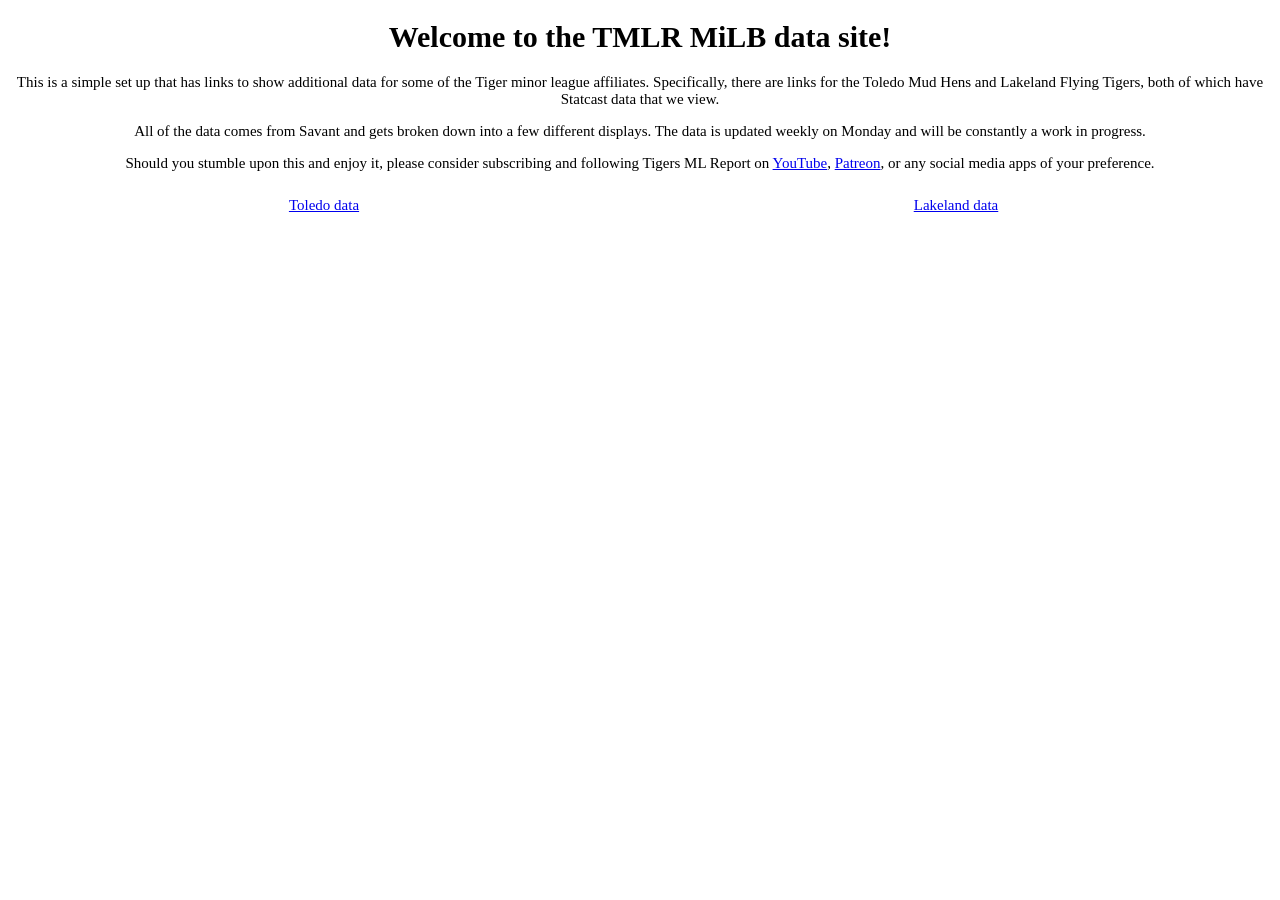
<file: index.html>
<!DOCTYPE html>
<html>
  <head>
    <link rel="stylesheet" href="styles.css">
  </head>
  <body>
    <div class="primary">
      <h1>
          Welcome to the TMLR MiLB data site!
      </h1>
      <p>
        This is a simple set up that has links to show additional data for some of the Tiger minor league affiliates. Specifically, there are links for the Toledo Mud Hens and Lakeland Flying Tigers, both of which have Statcast data that we view.
      </p>
      <p>
        All of the data comes from Savant and gets broken down into a few different displays. The data is updated weekly on Monday and will be constantly a work in progress. 
      </p>
      <p>
        Should you stumble upon this and enjoy it, please consider subscribing and following Tigers ML Report on <a href="https://www.youtube.com/@TigersMinorLeagueReport">YouTube</a>, <a href="https://www.patreon.com/cw/TigersMinorLeagueReport">Patreon</a>, or any social media apps of your preference.
      </p>
    </div>
    <div class="containers">
      <div class="link_left">
        <a href="tol.html">Toledo data</a>
      </div>
      <div class="link_right">
        <a href="lak.html">Lakeland data</a>
      </div>
    </div>
  </body>
</html>
</file>
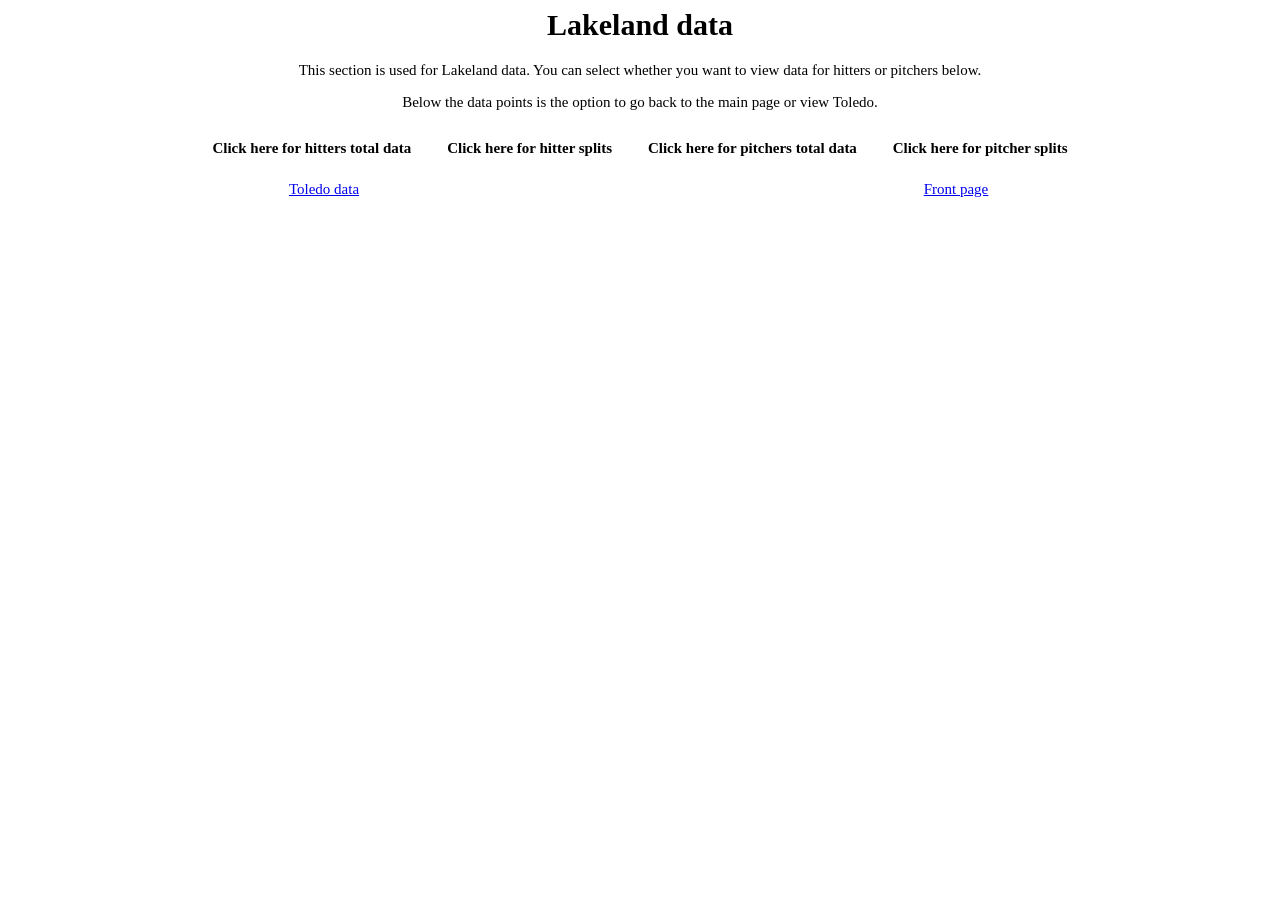
<file: lak.html>
<html>
  <head>
    <link rel="stylesheet" href="styles.css">
  </head>
  <body>
    <div class="LAK">
      <div>
          <h1>
              Lakeland data
          </h1>
          <p>
              This section is used for Lakeland data. You can select whether you want to view data for hitters or pitchers below.
          </p>
          <p>
              Below the data points is the option to go back to the main page or view Toledo.
          </p>
      </div>
      <div class="tabs">
          <button onclick="openData(event, 'hitters')">Click here for hitters total data</button>
          <button onclick="openData(event, 'hitters_splits')">Click here for hitter splits</button>
          <button onclick="openData(event, 'pitchers')">Click here for pitchers total data</button>
          <button onclick="openData(event, 'pitchers_splits')">Click here for pitcher splits</button>
      </div>
      <div id="hitters" class="tabcontent">
          <p>
              Use the below text box to filter the hitter charts by player
          </p>
          <input type="text" id="batter_input" onkeyup="batter_filter()" placeholder="Search for names.." title="Type in a name">
          <p></p>
          <h1>
              Lakeland BIP data
          </h1>
          <table border="0" id="lak_bip_table" class="table_center"></table>
          <script>
          fetch('lak_bip.json')
            .then(res => res.json())
            .then(data => {
              const table = document.getElementById('lak_bip_table');
              // Create header row
              const header = document.createElement('tr');
              Object.keys(data[0]).forEach(key => {
                const th = document.createElement('th');
                th.textContent = key;
                header.appendChild(th);
              });
              table.appendChild(header);
              // Create data rows
              data.forEach(item => {
                const row = document.createElement('tr');
                Object.values(item).forEach(value => {
                  const td = document.createElement('td');
                  td.textContent = value;
                  row.appendChild(td);
                });
                table.appendChild(row);
              });
            });
          </script>
          <p class="notes">BIP Note: GB have launch angle < 10 degrees, Low-LD have launch angle between 10 and 17 degrees, High-LD have launch angle between 17 and 25 degrees, FB have launch angle between 25 and 50 degrees, and PU are > 50 degrees.</p>
          <h1>
              Lakeland hit metrics
          </h1>
          <table border="0" id="lak_hit_metrics_table", class="table_center"></table>
          <script>
          fetch('lak_hit_metrics.json')
            .then(res => res.json())
            .then(data => {
              const table = document.getElementById('lak_hit_metrics_table');
              // Create header row
              const header = document.createElement('tr');
              Object.keys(data[0]).forEach(key => {
                const th = document.createElement('th');
                th.textContent = key;
                header.appendChild(th);
              });
              table.appendChild(header);
              // Create data rows
              data.forEach(item => {
                const row = document.createElement('tr');
                Object.values(item).forEach(value => {
                  const td = document.createElement('td');
                  td.textContent = value;
                  row.appendChild(td);
                });
                table.appendChild(row);
              });
            });
          </script>
          <p class="notes">Hit notes: Hard Hit is EV > 95, Sweet Spot is between 8 and 32 degrees, Barrels are EV > 95 hit in the air and have a combined BA >= .500 and SLG >= 1.500</p>
          <h1>
              Lakeland batter swing metrics
          </h1>
          <table border="0" id="lak_swing_metrics_table", class="table_center"></table>
          <script>
          fetch('lak_swing.json')
            .then(res => res.json())
            .then(data => {
              const table = document.getElementById('lak_swing_metrics_table');
              // Create header row
              const header = document.createElement('tr');
              Object.keys(data[0]).forEach(key => {
                const th = document.createElement('th');
                th.textContent = key;
                header.appendChild(th);
              });
              table.appendChild(header);
              // Create data rows
              data.forEach(item => {
                const row = document.createElement('tr');
                Object.values(item).forEach(value => {
                  const td = document.createElement('td');
                  td.textContent = value;
                  row.appendChild(td);
                });
                table.appendChild(row);
              });
            });
          </script>
          <h1>
              Lakeland spray data
          </h1>
          <table border="0" id="lak_spray" class="table_center"></table>
          <script>
          fetch('lak_spray.json')
            .then(res => res.json())
            .then(data => {
              const table = document.getElementById('lak_spray');
              // Create header row
              const header = document.createElement('tr');
              Object.keys(data[0]).forEach(key => {
                const th = document.createElement('th');
                th.textContent = key;
                header.appendChild(th);
              });
              table.appendChild(header);
              // Create data rows
              data.forEach(item => {
                const row = document.createElement('tr');
                Object.values(item).forEach(value => {
                  const td = document.createElement('td');
                  td.textContent = value;
                  row.appendChild(td);
                });
                table.appendChild(row);
              });
            });
          </script>
          <p class="notes">Spray Note: < -30 degree is LF, between -30 and -15 is left-center, between -15 and 0 is center-left, between 0 and 15 is center-right, between 15 and 30 is right-center, > 30 is RF.</p>
      </div>
      <div id="hitters_splits" class="tabcontent">
          <p>
              Use the below text box to filter the hitter charts by player or by pitcher hand
          </p>
          <input type="text" id="batter_input_sp" onkeyup="hitter_split_filter()" placeholder="Search for names.." title="Type in a name">
          <input type="text" id="split_input_h" onkeyup="pitcher_hand_filter()" placeholder="Search for pitcher hand.." title="Type in pitcher hand">
          <p></p>
          <h1>
              Lakeland BIP data
          </h1>
          <table border="0" id="lak_bip_table_sp" class="table_center"></table>
          <script>
          fetch('lak_bip_splits.json')
            .then(res => res.json())
            .then(data => {
              const table = document.getElementById('lak_bip_table_sp');
              // Create header row
              const header = document.createElement('tr');
              Object.keys(data[0]).forEach(key => {
                const th = document.createElement('th');
                th.textContent = key;
                header.appendChild(th);
              });
              table.appendChild(header);
              // Create data rows
              data.forEach(item => {
                const row = document.createElement('tr');
                Object.values(item).forEach(value => {
                  const td = document.createElement('td');
                  td.textContent = value;
                  row.appendChild(td);
                });
                table.appendChild(row);
              });
            });
          </script>
          <p class="notes">BIP Note: GB have launch angle < 10 degrees, Low-LD have launch angle between 10 and 17 degrees, High-LD have launch angle between 17 and 25 degrees, FB have launch angle between 25 and 50 degrees, and PU are > 50 degrees.</p>
          <h1>
              Lakeland hit metrics
          </h1>
          <table border="0" id="lak_hit_metrics_table_sp", class="table_center"></table>
          <script>
          fetch('lak_hit_metrics_splits.json')
            .then(res => res.json())
            .then(data => {
              const table = document.getElementById('lak_hit_metrics_table_sp');
              // Create header row
              const header = document.createElement('tr');
              Object.keys(data[0]).forEach(key => {
                const th = document.createElement('th');
                th.textContent = key;
                header.appendChild(th);
              });
              table.appendChild(header);
              // Create data rows
              data.forEach(item => {
                const row = document.createElement('tr');
                Object.values(item).forEach(value => {
                  const td = document.createElement('td');
                  td.textContent = value;
                  row.appendChild(td);
                });
                table.appendChild(row);
              });
            });
          </script>
          <p class="notes">Hit notes: Hard Hit is EV > 95, Sweet Spot is between 8 and 32 degrees, Barrels are EV > 95 hit in the air and have a combined BA >= .500 and SLG >= 1.500</p>
          <h1>
              Lakeland batter swing metrics
          </h1>
          <table border="0" id="lak_swing_metrics_table_sp", class="table_center"></table>
          <script>
          fetch('lak_swing_splits.json')
            .then(res => res.json())
            .then(data => {
              const table = document.getElementById('lak_swing_metrics_table_sp');
              // Create header row
              const header = document.createElement('tr');
              Object.keys(data[0]).forEach(key => {
                const th = document.createElement('th');
                th.textContent = key;
                header.appendChild(th);
              });
              table.appendChild(header);
              // Create data rows
              data.forEach(item => {
                const row = document.createElement('tr');
                Object.values(item).forEach(value => {
                  const td = document.createElement('td');
                  td.textContent = value;
                  row.appendChild(td);
                });
                table.appendChild(row);
              });
            });
          </script>
          <h1>
              Lakeland spray data
          </h1>
          <table border="0" id="lak_spray_sp" class="table_center"></table>
          <script>
          fetch('lak_spray_splits.json')
            .then(res => res.json())
            .then(data => {
              const table = document.getElementById('lak_spray_sp');
              // Create header row
              const header = document.createElement('tr');
              Object.keys(data[0]).forEach(key => {
                const th = document.createElement('th');
                th.textContent = key;
                header.appendChild(th);
              });
              table.appendChild(header);
              // Create data rows
              data.forEach(item => {
                const row = document.createElement('tr');
                Object.values(item).forEach(value => {
                  const td = document.createElement('td');
                  td.textContent = value;
                  row.appendChild(td);
                });
                table.appendChild(row);
              });
            });
          </script>
          <p class="notes">Spray Note: < -30 degree is LF, between -30 and -15 is left-center, between -15 and 0 is center-left, between 0 and 15 is center-right, between 15 and 30 is right-center, > 30 is RF.</p>
      </div>
      <div id="pitchers_splits" class="tabcontent">
          <p>
              Use the first box to filter by pitcher, second box to filter by pitch, third by batter stance.
          </p>
          <input type="text" id="pitcher_sp_input" onkeyup="pitcher_split_filter()" placeholder="Search for names.." title="Type in a name">
          <input type="text" id="pitch_sp_input" onkeyup="pitch_split_filter()" placeholder="Search for pitches.." title="Type in a pitch">
          <input type="text" id="split_input" onkeyup="split_filter()" placeholder="Search for batter stance.." title="Type in batter stance">
          <p></p>
          <h1>
              Lakeland pitching metrics
          </h1>
          <table border="0" id="lak_pitch_metrics_table_sp", class="table_center"></table>
          <script>
          fetch('lak_pitchers_splits.json')
            .then(res => res.json())
            .then(data => {
              const table = document.getElementById('lak_pitch_metrics_table_sp');
              // Create header row
              const header = document.createElement('tr');
              Object.keys(data[0]).forEach(key => {
                const th = document.createElement('th');
                th.textContent = key;
                header.appendChild(th);
              });
              table.appendChild(header);
              // Create data rows
              data.forEach(item => {
                const row = document.createElement('tr');
                Object.values(item).forEach(value => {
                  const td = document.createElement('td');
                  td.textContent = value;
                  row.appendChild(td);
                });
                table.appendChild(row);
              });
            });
          </script>
          <h1>
              Lakeland pitching swing metrics
          </h1>
          <table border="0" id="lak_pitch_swing_metrics_table_sp", class="table_center"></table>
          <script>
          fetch('lak_pitching_swing_splits.json')
            .then(res => res.json())
            .then(data => {
              const table = document.getElementById('lak_pitch_swing_metrics_table_sp');
              // Create header row
              const header = document.createElement('tr');
              Object.keys(data[0]).forEach(key => {
                const th = document.createElement('th');
                th.textContent = key;
                header.appendChild(th);
              });
              table.appendChild(header);
              // Create data rows
              data.forEach(item => {
                const row = document.createElement('tr');
                Object.values(item).forEach(value => {
                  const td = document.createElement('td');
                  td.textContent = value;
                  row.appendChild(td);
                });
                table.appendChild(row);
              });
            });
          </script>
      </div>
      <div id="pitchers" class="tabcontent">
          <p>
              Use the first box to filter by pitcher, second box to filter by pitch
          </p>
          <input type="text" id="pitcher_input" onkeyup="pitcher_filter()" placeholder="Search for names.." title="Type in a name">
          <input type="text" id="pitch_input" onkeyup="pitch_filter()" placeholder="Search for pitches.." title="Type in a pitch">
          <p></p>
          <h1>
              Lakeland pitching metrics
          </h1>
          <table border="0" id="lak_pitch_metrics_table", class="table_center"></table>
          <script>
          fetch('lak_pitchers.json')
            .then(res => res.json())
            .then(data => {
              const table = document.getElementById('lak_pitch_metrics_table');
              // Create header row
              const header = document.createElement('tr');
              Object.keys(data[0]).forEach(key => {
                const th = document.createElement('th');
                th.textContent = key;
                header.appendChild(th);
              });
              table.appendChild(header);
              // Create data rows
              data.forEach(item => {
                const row = document.createElement('tr');
                Object.values(item).forEach(value => {
                  const td = document.createElement('td');
                  td.textContent = value;
                  row.appendChild(td);
                });
                table.appendChild(row);
              });
            });
          </script>
          <h1>
              Lakeland pitching swing metrics
          </h1>
          <table border="0" id="lak_pitch_swing_metrics_table", class="table_center"></table>
          <script>
          fetch('lak_pitching_swing.json')
            .then(res => res.json())
            .then(data => {
              const table = document.getElementById('lak_pitch_swing_metrics_table');
              // Create header row
              const header = document.createElement('tr');
              Object.keys(data[0]).forEach(key => {
                const th = document.createElement('th');
                th.textContent = key;
                header.appendChild(th);
              });
              table.appendChild(header);
              // Create data rows
              data.forEach(item => {
                const row = document.createElement('tr');
                Object.values(item).forEach(value => {
                  const td = document.createElement('td');
                  td.textContent = value;
                  row.appendChild(td);
                });
                table.appendChild(row);
              });
            });
          </script>
      </div>
      <script>
          function batter_filter() {
            var input, filter, table, tr, td, i, txtValue;
            input = document.getElementById("batter_input");
            filter = input.value.toUpperCase();
            table = document.getElementById("lak_bip_table");
            tr = table.getElementsByTagName("tr");
            for (i = 0; i < tr.length; i++) {
              td = tr[i].getElementsByTagName("td")[0];
              if (td) {
                txtValue = td.textContent || td.innerText;
                if (txtValue.toUpperCase().indexOf(filter) > -1) {
                  tr[i].style.display = "";
                } else {
                  tr[i].style.display = "none";
                }
              }       
            }
            table = document.getElementById("lak_hit_metrics_table");
            tr = table.getElementsByTagName("tr");
            for (i = 0; i < tr.length; i++) {
              td = tr[i].getElementsByTagName("td")[0];
              if (td) {
                txtValue = td.textContent || td.innerText;
                if (txtValue.toUpperCase().indexOf(filter) > -1) {
                  tr[i].style.display = "";
                } else {
                  tr[i].style.display = "none";
                }
              }       
            }
            table = document.getElementById("lak_swing_metrics_table");
            tr = table.getElementsByTagName("tr");
            for (i = 0; i < tr.length; i++) {
              td = tr[i].getElementsByTagName("td")[0];
              if (td) {
                txtValue = td.textContent || td.innerText;
                if (txtValue.toUpperCase().indexOf(filter) > -1) {
                  tr[i].style.display = "";
                } else {
                  tr[i].style.display = "none";
                }
              }       
            }
            table = document.getElementById("lak_spray");
            tr = table.getElementsByTagName("tr");
            for (i = 0; i < tr.length; i++) {
              td = tr[i].getElementsByTagName("td")[0];
              if (td) {
                txtValue = td.textContent || td.innerText;
                if (txtValue.toUpperCase().indexOf(filter) > -1) {
                  tr[i].style.display = "";
                } else {
                  tr[i].style.display = "none";
                }
              }       
            }
          }
          function hitter_split_filter() {
            var input, filter, table, tr, td, i, txtValue;
            input = document.getElementById("batter_input_sp");
            filter = input.value.toUpperCase();
            table = document.getElementById("lak_bip_table_sp");
            tr = table.getElementsByTagName("tr");
            for (i = 0; i < tr.length; i++) {
              td = tr[i].getElementsByTagName("td")[0];
              if (td) {
                txtValue = td.textContent || td.innerText;
                if (txtValue.toUpperCase().indexOf(filter) > -1) {
                  tr[i].style.display = "";
                } else {
                  tr[i].style.display = "none";
                }
              }       
            }
            table = document.getElementById("lak_hit_metrics_table_sp");
            tr = table.getElementsByTagName("tr");
            for (i = 0; i < tr.length; i++) {
              td = tr[i].getElementsByTagName("td")[0];
              if (td) {
                txtValue = td.textContent || td.innerText;
                if (txtValue.toUpperCase().indexOf(filter) > -1) {
                  tr[i].style.display = "";
                } else {
                  tr[i].style.display = "none";
                }
              }       
            }
            table = document.getElementById("lak_swing_metrics_table_sp");
            tr = table.getElementsByTagName("tr");
            for (i = 0; i < tr.length; i++) {
              td = tr[i].getElementsByTagName("td")[0];
              if (td) {
                txtValue = td.textContent || td.innerText;
                if (txtValue.toUpperCase().indexOf(filter) > -1) {
                  tr[i].style.display = "";
                } else {
                  tr[i].style.display = "none";
                }
              }       
            }
            table = document.getElementById("lak_spray_sp");
            tr = table.getElementsByTagName("tr");
            for (i = 0; i < tr.length; i++) {
              td = tr[i].getElementsByTagName("td")[0];
              if (td) {
                txtValue = td.textContent || td.innerText;
                if (txtValue.toUpperCase().indexOf(filter) > -1) {
                  tr[i].style.display = "";
                } else {
                  tr[i].style.display = "none";
                }
              }       
            }
          }
          function pitcher_hand_filter() {
            var input, filter, table, tr, td, i, txtValue;
            input = document.getElementById("split_input_h");
            filter = input.value.toUpperCase();
            table = document.getElementById("lak_bip_table_sp");
            tr = table.getElementsByTagName("tr");
            for (i = 0; i < tr.length; i++) {
              td = tr[i].getElementsByTagName("td")[2];
              if (td) {
                txtValue = td.textContent || td.innerText;
                if (txtValue.toUpperCase().indexOf(filter) > -1) {
                  tr[i].style.display = "";
                } else {
                  tr[i].style.display = "none";
                }
              }       
            }
            table = document.getElementById("lak_hit_metrics_table_sp");
            tr = table.getElementsByTagName("tr");
            for (i = 0; i < tr.length; i++) {
              td = tr[i].getElementsByTagName("td")[1];
              if (td) {
                txtValue = td.textContent || td.innerText;
                if (txtValue.toUpperCase().indexOf(filter) > -1) {
                  tr[i].style.display = "";
                } else {
                  tr[i].style.display = "none";
                }
              }       
            }
            table = document.getElementById("lak_swing_metrics_table_sp");
            tr = table.getElementsByTagName("tr");
            for (i = 0; i < tr.length; i++) {
              td = tr[i].getElementsByTagName("td")[1];
              if (td) {
                txtValue = td.textContent || td.innerText;
                if (txtValue.toUpperCase().indexOf(filter) > -1) {
                  tr[i].style.display = "";
                } else {
                  tr[i].style.display = "none";
                }
              }       
            }
            table = document.getElementById("lak_spray_sp");
            tr = table.getElementsByTagName("tr");
            for (i = 0; i < tr.length; i++) {
              td = tr[i].getElementsByTagName("td")[1];
              if (td) {
                txtValue = td.textContent || td.innerText;
                if (txtValue.toUpperCase().indexOf(filter) > -1) {
                  tr[i].style.display = "";
                } else {
                  tr[i].style.display = "none";
                }
              }       
            }
          }
      </script>
      <script>
          function pitcher_filter() {
            var input, filter, table, tr, td, i, txtValue;
            input = document.getElementById("pitcher_input");
            filter = input.value.toUpperCase();
            table = document.getElementById("lak_pitch_metrics_table");
            tr = table.getElementsByTagName("tr");
            for (i = 0; i < tr.length; i++) {
              td = tr[i].getElementsByTagName("td")[0];
              if (td) {
                txtValue = td.textContent || td.innerText;
                if (txtValue.toUpperCase().indexOf(filter) > -1) {
                  tr[i].style.display = "";
                } else {
                  tr[i].style.display = "none";
                }
              }       
            }
            table = document.getElementById("lak_pitch_swing_metrics_table");
            tr = table.getElementsByTagName("tr");
            for (i = 0; i < tr.length; i++) {
              td = tr[i].getElementsByTagName("td")[0];
              if (td) {
                txtValue = td.textContent || td.innerText;
                if (txtValue.toUpperCase().indexOf(filter) > -1) {
                  tr[i].style.display = "";
                } else {
                  tr[i].style.display = "none";
                }
              }       
            }
          }
          function pitch_filter() {
            var input, filter, table, tr, td, i, txtValue;
            input = document.getElementById("pitch_input");
            filter = input.value.toUpperCase();
            table = document.getElementById("lak_pitch_metrics_table");
            tr = table.getElementsByTagName("tr");
            for (i = 0; i < tr.length; i++) {
              td = tr[i].getElementsByTagName("td")[1];
              if (td) {
                txtValue = td.textContent || td.innerText;
                if (txtValue.toUpperCase().indexOf(filter) > -1) {
                  tr[i].style.display = "";
                } else {
                  tr[i].style.display = "none";
                }
              }       
            }
          }
          function pitcher_split_filter() {
            var input, filter, table, tr, td, i, txtValue;
            input = document.getElementById("pitcher_sp_input");
            filter = input.value.toUpperCase();
            table = document.getElementById("lak_pitch_metrics_table_sp");
            tr = table.getElementsByTagName("tr");
            for (i = 0; i < tr.length; i++) {
              td = tr[i].getElementsByTagName("td")[0];
              if (td) {
                txtValue = td.textContent || td.innerText;
                if (txtValue.toUpperCase().indexOf(filter) > -1) {
                  tr[i].style.display = "";
                } else {
                  tr[i].style.display = "none";
                }
              }       
            }
            table = document.getElementById("lak_pitch_swing_metrics_table_sp");
            tr = table.getElementsByTagName("tr");
            for (i = 0; i < tr.length; i++) {
              td = tr[i].getElementsByTagName("td")[0];
              if (td) {
                txtValue = td.textContent || td.innerText;
                if (txtValue.toUpperCase().indexOf(filter) > -1) {
                  tr[i].style.display = "";
                } else {
                  tr[i].style.display = "none";
                }
              }       
            }
          }
          function pitch_split_filter() {
            var input, filter, table, tr, td, i, txtValue;
            input = document.getElementById("pitch_sp_input");
            filter = input.value.toUpperCase();
            table = document.getElementById("lak_pitch_metrics_table_sp");
            tr = table.getElementsByTagName("tr");
            for (i = 0; i < tr.length; i++) {
              td = tr[i].getElementsByTagName("td")[1];
              if (td) {
                txtValue = td.textContent || td.innerText;
                if (txtValue.toUpperCase().indexOf(filter) > -1) {
                  tr[i].style.display = "";
                } else {
                  tr[i].style.display = "none";
                }
              }       
            }
          }
          function split_filter() {
            var input, filter, table, tr, td, i, txtValue;
            input = document.getElementById("split_input");
            filter = input.value.toUpperCase();
            table = document.getElementById("lak_pitch_metrics_table_sp");
            tr = table.getElementsByTagName("tr");
            for (i = 0; i < tr.length; i++) {
              td = tr[i].getElementsByTagName("td")[2];
              if (td) {
                txtValue = td.textContent || td.innerText;
                if (txtValue.toUpperCase().indexOf(filter) > -1) {
                  tr[i].style.display = "";
                } else {
                  tr[i].style.display = "none";
                }
              }       
            }
            table = document.getElementById("lak_pitch_swing_metrics_table_sp");
            tr = table.getElementsByTagName("tr");
            for (i = 0; i < tr.length; i++) {
              td = tr[i].getElementsByTagName("td")[1];
              if (td) {
                txtValue = td.textContent || td.innerText;
                if (txtValue.toUpperCase().indexOf(filter) > -1) {
                  tr[i].style.display = "";
                } else {
                  tr[i].style.display = "none";
                }
              }       
            }
          }
      </script>
      <script>
          function openData(evt, position) {
          var i, tabcontent, tablinks;
          tabcontent = document.getElementsByClassName("tabcontent");
          for (i = 0; i < tabcontent.length; i++) {
            tabcontent[i].style.display = "none";
          }
          tablinks = document.getElementsByClassName("tablinks");
          for (i = 0; i < tablinks.length; i++) {
            tablinks[i].className = tablinks[i].className.replace(" active", "");
          }
          document.getElementById(position).style.display = "block";
          evt.currentTarget.className += " active";
        }
      </script>
    </div>
    <div class="containers">
      <div class="link_left">
        <a href="tol.html">Toledo data</a>
      </div>
      <div class="link_right">
        <a href="index.html">Front page</a>
      </div>
    </div>
  </body>
</html>
</file>
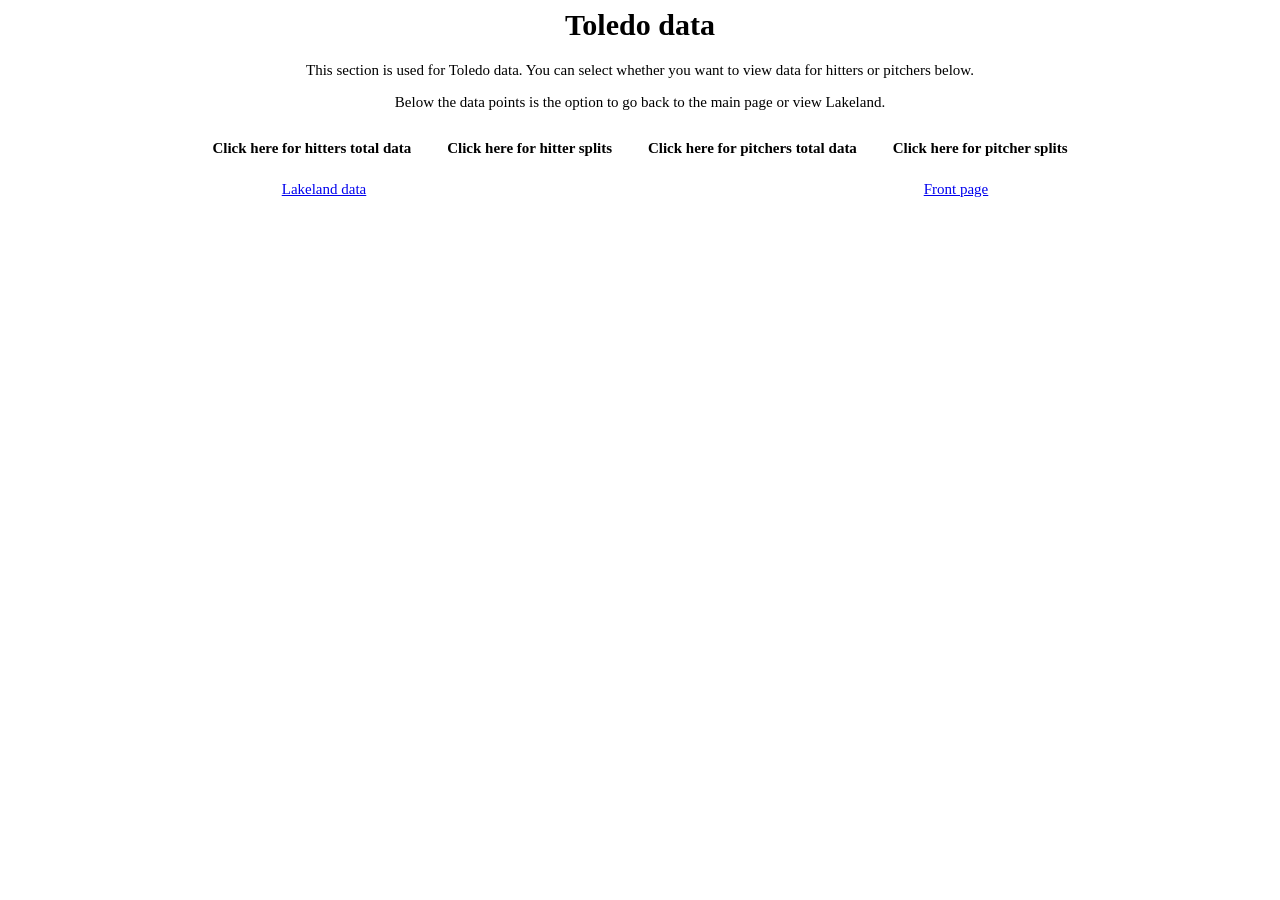
<file: tol.html>
<html>
  <head>
    <link rel="stylesheet" href="styles.css">
  </head>
  <body>
    <div class="TOL">
      <div>
          <h1>
              Toledo data
          </h1>
          <p>
              This section is used for Toledo data. You can select whether you want to view data for hitters or pitchers below.
          </p>
          <p>
              Below the data points is the option to go back to the main page or view Lakeland.
          </p>
      </div>
      <div class="tabs">
          <button onclick="openData(event, 'hitters')">Click here for hitters total data</button>
          <button onclick="openData(event, 'hitters_splits')">Click here for hitter splits</button>
          <button onclick="openData(event, 'pitchers')">Click here for pitchers total data</button>
          <button onclick="openData(event, 'pitchers_splits')">Click here for pitcher splits</button>
      </div>
      <div id="hitters" class="tabcontent">
          <p>
              Use the below text box to filter the hitter charts by player
          </p>
          <input type="text" id="batter_input" onkeyup="batter_filter()" placeholder="Search for names.." title="Type in a name">
          <p></p>
          <h1>
              Toledo BIP data
          </h1>
          <table border="0" id="tol_bip_table" class="table_center"></table>
          <script>
          fetch('tol_bip.json')
            .then(res => res.json())
            .then(data => {
              const table = document.getElementById('tol_bip_table');
              // Create header row
              const header = document.createElement('tr');
              Object.keys(data[0]).forEach(key => {
                const th = document.createElement('th');
                th.textContent = key;
                header.appendChild(th);
              });
              table.appendChild(header);
              // Create data rows
              data.forEach(item => {
                const row = document.createElement('tr');
                Object.values(item).forEach(value => {
                  const td = document.createElement('td');
                  td.textContent = value;
                  row.appendChild(td);
                });
                table.appendChild(row);
              });
            });
          </script>
          <p class="notes">BIP Note: GB have launch angle < 10 degrees, Low-LD have launch angle between 10 and 17 degrees, High-LD have launch angle between 17 and 25 degrees, FB have launch angle between 25 and 50 degrees, and PU are > 50 degrees.</p>
          <h1>
              Toledo hit metrics
          </h1>
          <table border="0" id="tol_hit_metrics_table" class="table_center"></table>
          <script>
          fetch('tol_hit_metrics.json')
            .then(res => res.json())
            .then(data => {
              const table = document.getElementById('tol_hit_metrics_table');
              // Create header row
              const header = document.createElement('tr');
              Object.keys(data[0]).forEach(key => {
                const th = document.createElement('th');
                th.textContent = key;
                header.appendChild(th);
              });
              table.appendChild(header);
              // Create data rows
              data.forEach(item => {
                const row = document.createElement('tr');
                Object.values(item).forEach(value => {
                  const td = document.createElement('td');
                  td.textContent = value;
                  row.appendChild(td);
                });
                table.appendChild(row);
              });
            });
          </script>
          <p class="notes">Hit notes: Hard Hit is EV > 95, Sweet Spot is between 8 and 32 degrees, Barrels are EV > 95 hit in the air and have a combined BA >= .500 and SLG >= 1.500</p>
          <h1>
              Toledo swing metrics
          </h1>
          <table border="0" id="tol_swing_metrics_table" class="table_center"></table>
          <script>
          fetch('tol_swing.json')
            .then(res => res.json())
            .then(data => {
              const table = document.getElementById('tol_swing_metrics_table');
              // Create header row
              const header = document.createElement('tr');
              Object.keys(data[0]).forEach(key => {
                const th = document.createElement('th');
                th.textContent = key;
                header.appendChild(th);
              });
              table.appendChild(header);
              // Create data rows
              data.forEach(item => {
                const row = document.createElement('tr');
                Object.values(item).forEach(value => {
                  const td = document.createElement('td');
                  td.textContent = value;
                  row.appendChild(td);
                });
                table.appendChild(row);
              });
            });
          </script>
          <h1>
              Toledo spray data
          </h1>
          <table border="0" id="tol_spray" class="table_center"></table>
          <script>
          fetch('tol_spray.json')
            .then(res => res.json())
            .then(data => {
              const table = document.getElementById('tol_spray');
              // Create header row
              const header = document.createElement('tr');
              Object.keys(data[0]).forEach(key => {
                const th = document.createElement('th');
                th.textContent = key;
                header.appendChild(th);
              });
              table.appendChild(header);
              // Create data rows
              data.forEach(item => {
                const row = document.createElement('tr');
                Object.values(item).forEach(value => {
                  const td = document.createElement('td');
                  td.textContent = value;
                  row.appendChild(td);
                });
                table.appendChild(row);
              });
            });
          </script>
          <p class="notes">Spray Note: < -30 degree is LF, between -30 and -15 is left-center, between -15 and 0 is center-left, between 0 and 15 is center-right, between 15 and 30 is right-center, > 30 is RF.</p>
      </div>
      <div id="hitters_splits" class="tabcontent">
          <p>
              Use the below text box to filter the hitter charts by player or by pitcher hand
          </p>
          <input type="text" id="batter_input_sp" onkeyup="hitter_split_filter()" placeholder="Search for names.." title="Type in a name">
          <input type="text" id="split_input_h" onkeyup="pitcher_hand_filter()" placeholder="Search for pitcher hand.." title="Type in pitcher hand">
          <p></p>
          <h1>
              Toledo BIP data
          </h1>
          <table border="0" id="tol_bip_table_sp" class="table_center"></table>
          <script>
          fetch('tol_bip_splits.json')
            .then(res => res.json())
            .then(data => {
              const table = document.getElementById('tol_bip_table_sp');
              // Create header row
              const header = document.createElement('tr');
              Object.keys(data[0]).forEach(key => {
                const th = document.createElement('th');
                th.textContent = key;
                header.appendChild(th);
              });
              table.appendChild(header);
              // Create data rows
              data.forEach(item => {
                const row = document.createElement('tr');
                Object.values(item).forEach(value => {
                  const td = document.createElement('td');
                  td.textContent = value;
                  row.appendChild(td);
                });
                table.appendChild(row);
              });
            });
          </script>
          <p class="notes">BIP Note: GB have launch angle < 10 degrees, Low-LD have launch angle between 10 and 17 degrees, High-LD have launch angle between 17 and 25 degrees, FB have launch angle between 25 and 50 degrees, and PU are > 50 degrees.</p>
          <h1>
              Toledo hit metrics
          </h1>
          <table border="0" id="tol_hit_metrics_table_sp" class="table_center"></table>
          <script>
          fetch('tol_hit_metrics_splits.json')
            .then(res => res.json())
            .then(data => {
              const table = document.getElementById('tol_hit_metrics_table_sp');
              // Create header row
              const header = document.createElement('tr');
              Object.keys(data[0]).forEach(key => {
                const th = document.createElement('th');
                th.textContent = key;
                header.appendChild(th);
              });
              table.appendChild(header);
              // Create data rows
              data.forEach(item => {
                const row = document.createElement('tr');
                Object.values(item).forEach(value => {
                  const td = document.createElement('td');
                  td.textContent = value;
                  row.appendChild(td);
                });
                table.appendChild(row);
              });
            });
          </script>
          <p class="notes">Hit notes: Hard Hit is EV > 95, Sweet Spot is between 8 and 32 degrees, Barrels are EV > 95 hit in the air and have a combined BA >= .500 and SLG >= 1.500</p>
          <h1>
              Toledo swing metrics
          </h1>
          <table border="0" id="tol_swing_metrics_table_sp" class="table_center"></table>
          <script>
          fetch('tol_swing_splits.json')
            .then(res => res.json())
            .then(data => {
              const table = document.getElementById('tol_swing_metrics_table_sp');
              // Create header row
              const header = document.createElement('tr');
              Object.keys(data[0]).forEach(key => {
                const th = document.createElement('th');
                th.textContent = key;
                header.appendChild(th);
              });
              table.appendChild(header);
              // Create data rows
              data.forEach(item => {
                const row = document.createElement('tr');
                Object.values(item).forEach(value => {
                  const td = document.createElement('td');
                  td.textContent = value;
                  row.appendChild(td);
                });
                table.appendChild(row);
              });
            });
          </script>
          <h1>
              Toledo spray data
          </h1>
          <table border="0" id="tol_spray_sp" class="table_center"></table>
          <script>
          fetch('tol_spray_splits.json')
            .then(res => res.json())
            .then(data => {
              const table = document.getElementById('tol_spray_sp');
              // Create header row
              const header = document.createElement('tr');
              Object.keys(data[0]).forEach(key => {
                const th = document.createElement('th');
                th.textContent = key;
                header.appendChild(th);
              });
              table.appendChild(header);
              // Create data rows
              data.forEach(item => {
                const row = document.createElement('tr');
                Object.values(item).forEach(value => {
                  const td = document.createElement('td');
                  td.textContent = value;
                  row.appendChild(td);
                });
                table.appendChild(row);
              });
            });
          </script>
          <p class="notes">Spray Note: < -30 degree is LF, between -30 and -15 is left-center, between -15 and 0 is center-left, between 0 and 15 is center-right, between 15 and 30 is right-center, > 30 is RF.</p>
      </div>
      <div id="pitchers_splits" class="tabcontent">
          <p>
              Use the first box to filter by pitcher, second box to filter by pitch, third by batter stance.
          </p>
          <input type="text" id="pitcher_sp_input" onkeyup="pitcher_split_filter()" placeholder="Search for names.." title="Type in a name">
          <input type="text" id="pitch_sp_input" onkeyup="pitch_split_filter()" placeholder="Search for pitches.." title="Type in a pitch">
          <input type="text" id="split_input" onkeyup="split_filter()" placeholder="Search for batter stance.." title="Type in batter stance">
          <p></p>
          <h1>
              Toledo pitching metrics
          </h1>
          <table border="0" id="tol_pitch_metrics_table_sp" class="table_center"></table>
          <script>
          fetch('tol_pitchers_splits.json')
            .then(res => res.json())
            .then(data => {
              const table = document.getElementById('tol_pitch_metrics_table_sp');
              // Create header row
              const header = document.createElement('tr');
              Object.keys(data[0]).forEach(key => {
                const th = document.createElement('th');
                th.textContent = key;
                header.appendChild(th);
              });
              table.appendChild(header);
              // Create data rows
              data.forEach(item => {
                const row = document.createElement('tr');
                Object.values(item).forEach(value => {
                  const td = document.createElement('td');
                  td.textContent = value;
                  row.appendChild(td);
                });
                table.appendChild(row);
              });
            });
          </script>
          <h1>
              Toledo pitching swing metrics
          </h1>
          <table border="0" id="tol_pitch_swing_metrics_table_sp" class="table_center"></table>
          <script>
          fetch('tol_pitching_swing_splits.json')
            .then(res => res.json())
            .then(data => {
              const table = document.getElementById('tol_pitch_swing_metrics_table_sp');
              // Create header row
              const header = document.createElement('tr');
              Object.keys(data[0]).forEach(key => {
                const th = document.createElement('th');
                th.textContent = key;
                header.appendChild(th);
              });
              table.appendChild(header);
              // Create data rows
              data.forEach(item => {
                const row = document.createElement('tr');
                Object.values(item).forEach(value => {
                  const td = document.createElement('td');
                  td.textContent = value;
                  row.appendChild(td);
                });
                table.appendChild(row);
              });
            });
          </script>
      </div>
      <div id="pitchers" class="tabcontent">
          <p>
              Use the first box to filter by pitcher, second box to filter by pitch
          </p>
          <input type="text" id="pitcher_input" onkeyup="pitcher_filter()" placeholder="Search for names.." title="Type in a name">
          <input type="text" id="pitch_input" onkeyup="pitch_filter()" placeholder="Search for pitches.." title="Type in a pitch">
          <p></p>
          <h1>
              Toledo pitching metrics
          </h1>
          <table border="0" id="tol_pitch_metrics_table" class="table_center"></table>
          <script>
          fetch('tol_pitchers.json')
            .then(res => res.json())
            .then(data => {
              const table = document.getElementById('tol_pitch_metrics_table');
              // Create header row
              const header = document.createElement('tr');
              Object.keys(data[0]).forEach(key => {
                const th = document.createElement('th');
                th.textContent = key;
                header.appendChild(th);
              });
              table.appendChild(header);
              // Create data rows
              data.forEach(item => {
                const row = document.createElement('tr');
                Object.values(item).forEach(value => {
                  const td = document.createElement('td');
                  td.textContent = value;
                  row.appendChild(td);
                });
                table.appendChild(row);
              });
            });
          </script>
          <h1>
              Toledo pitching swing metrics
          </h1>
          <table border="0" id="tol_pitch_swing_metrics_table" class="table_center"></table>
          <script>
          fetch('tol_pitching_swing.json')
            .then(res => res.json())
            .then(data => {
              const table = document.getElementById('tol_pitch_swing_metrics_table');
              // Create header row
              const header = document.createElement('tr');
              Object.keys(data[0]).forEach(key => {
                const th = document.createElement('th');
                th.textContent = key;
                header.appendChild(th);
              });
              table.appendChild(header);
              // Create data rows
              data.forEach(item => {
                const row = document.createElement('tr');
                Object.values(item).forEach(value => {
                  const td = document.createElement('td');
                  td.textContent = value;
                  row.appendChild(td);
                });
                table.appendChild(row);
              });
            });
          </script>
      </div>
      <script>
          function batter_filter() {
            var input, filter, table, tr, td, i, txtValue;
            input = document.getElementById("batter_input");
            filter = input.value.toUpperCase();
            table = document.getElementById("tol_bip_table");
            tr = table.getElementsByTagName("tr");
            for (i = 0; i < tr.length; i++) {
              td = tr[i].getElementsByTagName("td")[0];
              if (td) {
                txtValue = td.textContent || td.innerText;
                if (txtValue.toUpperCase().indexOf(filter) > -1) {
                  tr[i].style.display = "";
                } else {
                  tr[i].style.display = "none";
                }
              }       
            }
            table = document.getElementById("tol_hit_metrics_table");
            tr = table.getElementsByTagName("tr");
            for (i = 0; i < tr.length; i++) {
              td = tr[i].getElementsByTagName("td")[0];
              if (td) {
                txtValue = td.textContent || td.innerText;
                if (txtValue.toUpperCase().indexOf(filter) > -1) {
                  tr[i].style.display = "";
                } else {
                  tr[i].style.display = "none";
                }
              }       
            }
            table = document.getElementById("tol_swing_metrics_table");
            tr = table.getElementsByTagName("tr");
            for (i = 0; i < tr.length; i++) {
              td = tr[i].getElementsByTagName("td")[0];
              if (td) {
                txtValue = td.textContent || td.innerText;
                if (txtValue.toUpperCase().indexOf(filter) > -1) {
                  tr[i].style.display = "";
                } else {
                  tr[i].style.display = "none";
                }
              }       
            }
            table = document.getElementById("tol_spray");
            tr = table.getElementsByTagName("tr");
            for (i = 0; i < tr.length; i++) {
              td = tr[i].getElementsByTagName("td")[0];
              if (td) {
                txtValue = td.textContent || td.innerText;
                if (txtValue.toUpperCase().indexOf(filter) > -1) {
                  tr[i].style.display = "";
                } else {
                  tr[i].style.display = "none";
                }
              }       
            }
          }
          function hitter_split_filter() {
            var input, filter, table, tr, td, i, txtValue;
            input = document.getElementById("batter_input_sp");
            filter = input.value.toUpperCase();
            table = document.getElementById("tol_bip_table_sp");
            tr = table.getElementsByTagName("tr");
            for (i = 0; i < tr.length; i++) {
              td = tr[i].getElementsByTagName("td")[0];
              if (td) {
                txtValue = td.textContent || td.innerText;
                if (txtValue.toUpperCase().indexOf(filter) > -1) {
                  tr[i].style.display = "";
                } else {
                  tr[i].style.display = "none";
                }
              }       
            }
            table = document.getElementById("tol_hit_metrics_table_sp");
            tr = table.getElementsByTagName("tr");
            for (i = 0; i < tr.length; i++) {
              td = tr[i].getElementsByTagName("td")[0];
              if (td) {
                txtValue = td.textContent || td.innerText;
                if (txtValue.toUpperCase().indexOf(filter) > -1) {
                  tr[i].style.display = "";
                } else {
                  tr[i].style.display = "none";
                }
              }       
            }
            table = document.getElementById("tol_swing_metrics_table_sp");
            tr = table.getElementsByTagName("tr");
            for (i = 0; i < tr.length; i++) {
              td = tr[i].getElementsByTagName("td")[0];
              if (td) {
                txtValue = td.textContent || td.innerText;
                if (txtValue.toUpperCase().indexOf(filter) > -1) {
                  tr[i].style.display = "";
                } else {
                  tr[i].style.display = "none";
                }
              }       
            }
            table = document.getElementById("tol_spray_sp");
            tr = table.getElementsByTagName("tr");
            for (i = 0; i < tr.length; i++) {
              td = tr[i].getElementsByTagName("td")[0];
              if (td) {
                txtValue = td.textContent || td.innerText;
                if (txtValue.toUpperCase().indexOf(filter) > -1) {
                  tr[i].style.display = "";
                } else {
                  tr[i].style.display = "none";
                }
              }       
            }
          }
          function pitcher_hand_filter() {
            var input, filter, table, tr, td, i, txtValue;
            input = document.getElementById("split_input_h");
            filter = input.value.toUpperCase();
            table = document.getElementById("tol_bip_table_sp");
            tr = table.getElementsByTagName("tr");
            for (i = 0; i < tr.length; i++) {
              td = tr[i].getElementsByTagName("td")[2];
              if (td) {
                txtValue = td.textContent || td.innerText;
                if (txtValue.toUpperCase().indexOf(filter) > -1) {
                  tr[i].style.display = "";
                } else {
                  tr[i].style.display = "none";
                }
              }       
            }
            table = document.getElementById("tol_hit_metrics_table_sp");
            tr = table.getElementsByTagName("tr");
            for (i = 0; i < tr.length; i++) {
              td = tr[i].getElementsByTagName("td")[1];
              if (td) {
                txtValue = td.textContent || td.innerText;
                if (txtValue.toUpperCase().indexOf(filter) > -1) {
                  tr[i].style.display = "";
                } else {
                  tr[i].style.display = "none";
                }
              }       
            }
            table = document.getElementById("tol_swing_metrics_table_sp");
            tr = table.getElementsByTagName("tr");
            for (i = 0; i < tr.length; i++) {
              td = tr[i].getElementsByTagName("td")[1];
              if (td) {
                txtValue = td.textContent || td.innerText;
                if (txtValue.toUpperCase().indexOf(filter) > -1) {
                  tr[i].style.display = "";
                } else {
                  tr[i].style.display = "none";
                }
              }       
            }
            table = document.getElementById("tol_spray_sp");
            tr = table.getElementsByTagName("tr");
            for (i = 0; i < tr.length; i++) {
              td = tr[i].getElementsByTagName("td")[1];
              if (td) {
                txtValue = td.textContent || td.innerText;
                if (txtValue.toUpperCase().indexOf(filter) > -1) {
                  tr[i].style.display = "";
                } else {
                  tr[i].style.display = "none";
                }
              }       
            }
          }
      </script>
      <script>
          function pitcher_filter() {
            var input, filter, table, tr, td, i, txtValue;
            input = document.getElementById("pitcher_input");
            filter = input.value.toUpperCase();
            table = document.getElementById("tol_pitch_metrics_table");
            tr = table.getElementsByTagName("tr");
            for (i = 0; i < tr.length; i++) {
              td = tr[i].getElementsByTagName("td")[0];
              if (td) {
                txtValue = td.textContent || td.innerText;
                if (txtValue.toUpperCase().indexOf(filter) > -1) {
                  tr[i].style.display = "";
                } else {
                  tr[i].style.display = "none";
                }
              }       
            }
            table = document.getElementById("tol_pitch_swing_metrics_table");
            tr = table.getElementsByTagName("tr");
            for (i = 0; i < tr.length; i++) {
              td = tr[i].getElementsByTagName("td")[0];
              if (td) {
                txtValue = td.textContent || td.innerText;
                if (txtValue.toUpperCase().indexOf(filter) > -1) {
                  tr[i].style.display = "";
                } else {
                  tr[i].style.display = "none";
                }
              }       
            }
          }
          function pitch_filter() {
            var input, filter, table, tr, td, i, txtValue;
            input = document.getElementById("pitch_input");
            filter = input.value.toUpperCase();
            table = document.getElementById("tol_pitch_metrics_table");
            tr = table.getElementsByTagName("tr");
            for (i = 0; i < tr.length; i++) {
              td = tr[i].getElementsByTagName("td")[1];
              if (td) {
                txtValue = td.textContent || td.innerText;
                if (txtValue.toUpperCase().indexOf(filter) > -1) {
                  tr[i].style.display = "";
                } else {
                  tr[i].style.display = "none";
                }
              }       
            }
          }
          function pitcher_split_filter() {
            var input, filter, table, tr, td, i, txtValue;
            input = document.getElementById("pitcher_sp_input");
            filter = input.value.toUpperCase();
            table = document.getElementById("tol_pitch_metrics_table_sp");
            tr = table.getElementsByTagName("tr");
            for (i = 0; i < tr.length; i++) {
              td = tr[i].getElementsByTagName("td")[0];
              if (td) {
                txtValue = td.textContent || td.innerText;
                if (txtValue.toUpperCase().indexOf(filter) > -1) {
                  tr[i].style.display = "";
                } else {
                  tr[i].style.display = "none";
                }
              }       
            }
            table = document.getElementById("tol_pitch_swing_metrics_table_sp");
            tr = table.getElementsByTagName("tr");
            for (i = 0; i < tr.length; i++) {
              td = tr[i].getElementsByTagName("td")[0];
              if (td) {
                txtValue = td.textContent || td.innerText;
                if (txtValue.toUpperCase().indexOf(filter) > -1) {
                  tr[i].style.display = "";
                } else {
                  tr[i].style.display = "none";
                }
              }       
            }
          }
          function pitch_split_filter() {
            var input, filter, table, tr, td, i, txtValue;
            input = document.getElementById("pitch_sp_input");
            filter = input.value.toUpperCase();
            table = document.getElementById("tol_pitch_metrics_table_sp");
            tr = table.getElementsByTagName("tr");
            for (i = 0; i < tr.length; i++) {
              td = tr[i].getElementsByTagName("td")[1];
              if (td) {
                txtValue = td.textContent || td.innerText;
                if (txtValue.toUpperCase().indexOf(filter) > -1) {
                  tr[i].style.display = "";
                } else {
                  tr[i].style.display = "none";
                }
              }       
            }
          }
          function split_filter() {
            var input, filter, table, tr, td, i, txtValue;
            input = document.getElementById("split_input");
            filter = input.value.toUpperCase();
            table = document.getElementById("tol_pitch_metrics_table_sp");
            tr = table.getElementsByTagName("tr");
            for (i = 0; i < tr.length; i++) {
              td = tr[i].getElementsByTagName("td")[2];
              if (td) {
                txtValue = td.textContent || td.innerText;
                if (txtValue.toUpperCase().indexOf(filter) > -1) {
                  tr[i].style.display = "";
                } else {
                  tr[i].style.display = "none";
                }
              }       
            }
            table = document.getElementById("tol_pitch_swing_metrics_table_sp");
            tr = table.getElementsByTagName("tr");
            for (i = 0; i < tr.length; i++) {
              td = tr[i].getElementsByTagName("td")[1];
              if (td) {
                txtValue = td.textContent || td.innerText;
                if (txtValue.toUpperCase().indexOf(filter) > -1) {
                  tr[i].style.display = "";
                } else {
                  tr[i].style.display = "none";
                }
              }       
            }
          }
      </script>
      <script>
          function openData(evt, position) {
          var i, tabcontent, tablinks;
          tabcontent = document.getElementsByClassName("tabcontent");
          for (i = 0; i < tabcontent.length; i++) {
            tabcontent[i].style.display = "none";
          }
          tablinks = document.getElementsByClassName("tablinks");
          for (i = 0; i < tablinks.length; i++) {
            tablinks[i].className = tablinks[i].className.replace(" active", "");
          }
          document.getElementById(position).style.display = "block";
          evt.currentTarget.className += " active";
        }
      </script>
    </div>
    <div class="containers">
      <div class="link_left">
        <a href="lak.html">Lakeland data</a>
      </div>
      <div class="link_right">
        <a href="index.html">Front page</a>
      </div>
    </div>
  </body>
</html>
</file>
<file: styles.css>
table {
  border-style: hidden;
  align-items: center;
}
th, td {
  border: 1px solid black;
  border-radius: 10px;
  border-collapse: collapse;
  text-align: center;
  font-family: Verdana, serif;
}
tr:hover td {
  background-color: #D6EEEE;
}
tr.selected td {
  background-color: #D6EEEE;
}
input {
  width: 300px;
  height: 30px;
}
h1 {
  font-family: Georgia, serif;
}
.primary {
  text-align: center;
  font-family: Verdana, serif;
  font-size: 15px;
}
.containers {
  display: flex;
  text-align: center;
  font-family: Verdana, serif;
  font-size: 15px;
}
.TOL, .LAK {
  text-align: center;
  font-family: Verdana, serif;
  font-size: 15px;
  align-items: center;
}
.link_left, .link_right {
  width: 50%;
  padding: 10px;
  text-align: center;
  font-family: Verdana, serif;
  font-size: 15px;
  align-items: center;
}
.table_center {
  margin: 0px auto;
}
.tabcontent {
  display: none;
  padding: 6px 12px;
}
.tabs {
  display: inline-block;
  overflow: hidden;
  align-items: center;
}
.tabs button {
  background-color: inherit;
  border: none;
  outline: none;
  cursor: pointer;
  padding: 14px 16px;
  font-family: Verdana, serif;
  font-size: 15px;
  align-items: center;
  text-align: center;
  display: inline-block;
  font-weight: bold;
}
.tabs button:hover {
  background-color: #D6EEEE;
}
.notes {
  text-align: center;
  align-items: center;
  font-family: Verdana, serif;
  font-size: 12px;
  font-style:italic;
  color: #666666
}
</file>
